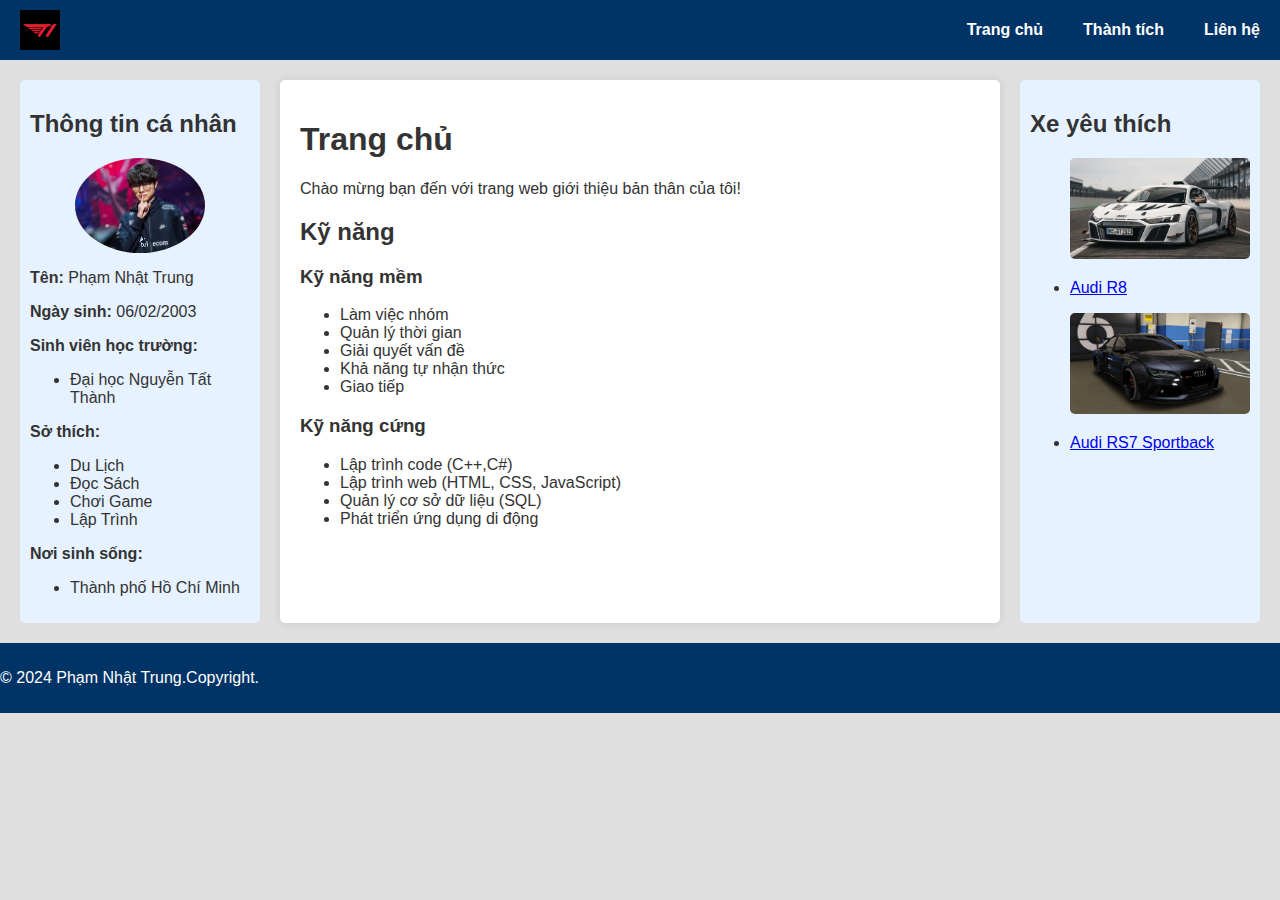
<file: index.html>
<!DOCTYPE html>
<html lang="vi">
<head>
    <meta charset="UTF-8">
    <meta name="viewport" content="width=device-width, initial-scale=1.0">
    <title>Giới thiệu bản thân</title>
    <link rel="stylesheet" href="styles.css">
</head>
<body>
    <!-- Thanh menu phía trên -->
    <header>
        <div class="menu">
            <img src="T1.png" alt="T1" class="logo">
            <nav>
                <ul>
                    <li><a href="index.html">Trang chủ</a></li>
                    <li><a href="achievements.html">Thành tích</a></li>
                    <li><a href="contact.html">Liên hệ</a></li>
                </ul>
            </nav>
        </div>
    </header>

    <main>
        <!-- Aside bên trái -->
        <aside class="left-aside">
            <h2>Thông tin cá nhân</h2>
            <img src="Faker.jpg" alt="Ảnh đại diện" class="avatar">
            <p><strong>Tên:</strong> Phạm Nhật Trung</p>
            <p><strong>Ngày sinh:</strong> 06/02/2003</p>
            <p><strong>Sinh viên học trường:</strong></p> 
                <ul>
                <li>Đại học Nguyễn Tất Thành</li>
                </ul>
            <p><strong>Sở thích:</strong></p>
            <ul>
                <li>Du Lịch</li>
                <li>Đọc Sách</li>
                <li>Chơi Game</li>
                <li>Lập Trình</li>
            </ul>
            <p><strong>Nơi sinh sống:</strong></p>
            <ul>
                <li>Thành phố Hồ Chí Minh</li>
            </ul>
        </aside>

        <!-- Nội dung chính -->
        <section class="content">
            <h1>Trang chủ</h1>
            <p>Chào mừng bạn đến với trang web giới thiệu bản thân của tôi!</p>
            <h2 class="skills-header">Kỹ năng</h2>
            <div class="skills">
                <h3 class="skill-type">Kỹ năng mềm</h3>
                <ul>
                    <li>Làm việc nhóm</li>
                    <li>Quản lý thời gian</li>
                    <li>Giải quyết vấn đề</li>
                    <li>Khả năng tự nhận thức</li>
                    <li>Giao tiếp</li>
                </ul>

                <h3 class="skill-type">Kỹ năng cứng</h3>
                <ul>
                    <li>Lập trình code (C++,C#)</li>
                    <li>Lập trình web (HTML, CSS, JavaScript)</li>
                    <li>Quản lý cơ sở dữ liệu (SQL)</li>
                    <li>Phát triển ứng dụng di động</li>
                </ul>
            </div>
        </section>

        <!-- Aside bên phải -->
        <aside class="right-aside">
            <h2>Xe yêu thích</h2>
            <ul>
                <li>
                    <a href="https://en.wikipedia.org/wiki/Audi_R8" target="_blank" class="car-link">
                    <img src="audi r8.jpg" alt="Xe 1">
                    <p>Audi R8</p> 
                    </a>
                </li>
                <li>
                    <a href="https://www.audi-mediacenter.com/en/audi-rs-7-sportback-49" target="_blank" class="car-link">
                    <img src="audi rs7.jpg" alt="Xe 2">
                    <p>Audi RS7 Sportback</p>
                    </a>
                </li>
                <!-- Thêm các xe yêu thích khác ở đây -->
            </ul>
        </aside>
    </main>

    <!-- Footer -->
    <footer>
        <p>&copy; 2024 Phạm Nhật Trung.Copyright.</p>
    </footer>
    <script src="script.js"></script>
</body>
</html>
</file>
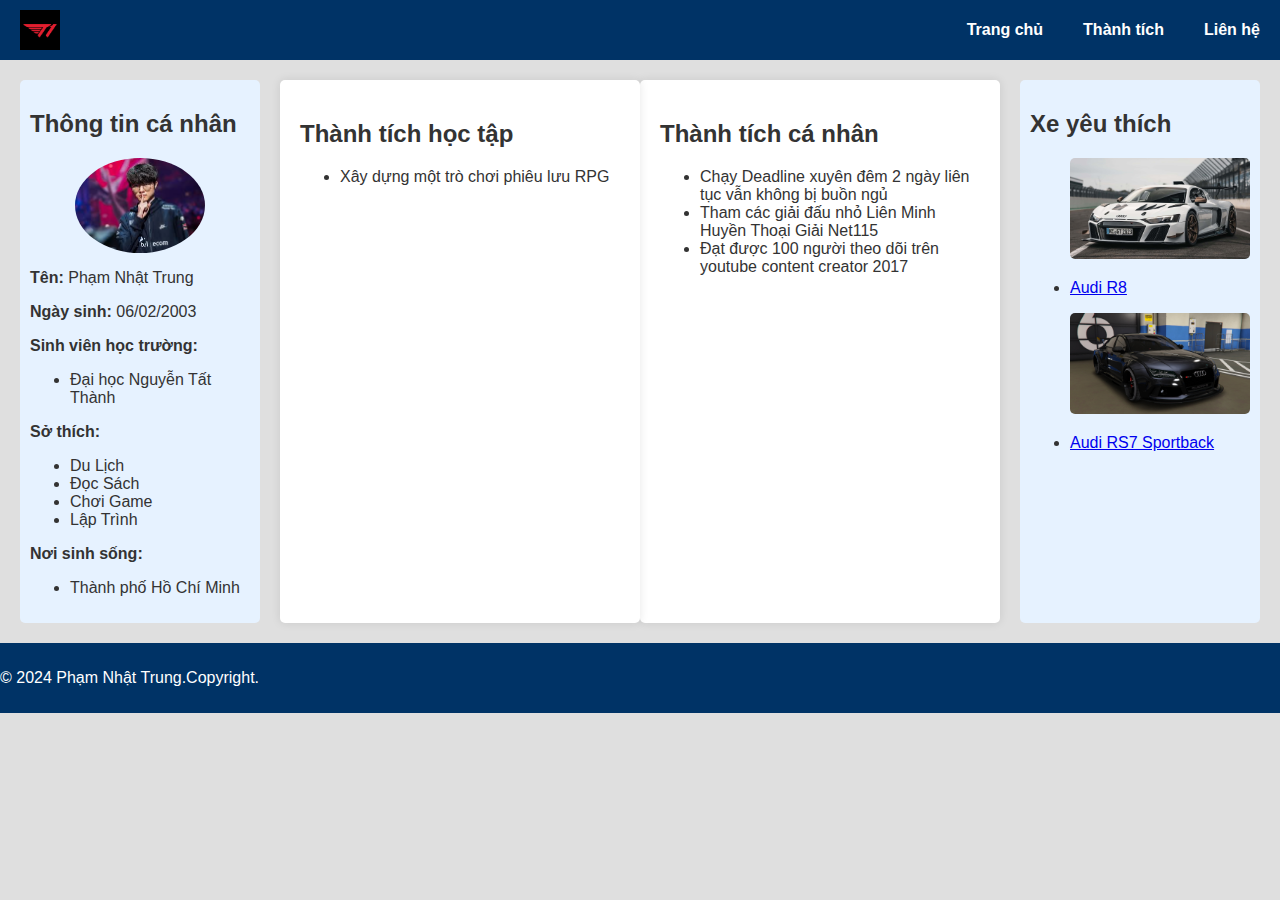
<file: achievements.html>
<!DOCTYPE html>
<html lang="vi">
<head>
    <meta charset="UTF-8">
    <meta name="viewport" content="width=device-width, initial-scale=1.0">
    <title>Thành tích</title>
    <link rel="stylesheet" href="styles.css">
</head>
<body>
    <!-- Thanh menu phía trên -->
    <header>
        <div class="menu">
            <img src="T1.png" alt="T1" class="logo">
            <nav>
                <ul>
                    <li><a href="index.html">Trang chủ</a></li>
                    <li><a href="achievements.html">Thành tích</a></li>
                    <li><a href="contact.html">Liên hệ</a></li>
                </ul>
            </nav>
        </div>
    </header>

    <main>
        <!-- Nội dung chính -->
        <aside class="left-aside">
            <h2>Thông tin cá nhân</h2>
            <img src="Faker.jpg" alt="Ảnh đại diện" class="avatar">
            <p><strong>Tên:</strong> Phạm Nhật Trung</p>
            <p><strong>Ngày sinh:</strong> 06/02/2003</p>
            <p><strong>Sinh viên học trường:</strong></p> 
                <ul>
                <li>Đại học Nguyễn Tất Thành</li>
                </ul>
            <p><strong>Sở thích:</strong></p>
            <ul>
                <li>Du Lịch</li>
                <li>Đọc Sách</li>
                <li>Chơi Game</li>
                <li>Lập Trình</li>
            </ul>
            <p><strong>Nơi sinh sống:</strong></p>
            <ul>
                <li>Thành phố Hồ Chí Minh</li>
            </ul>
        </aside>
        <section class="content">
            <h2 class="achievements-header">Thành tích học tập</h2>
            <ul>
                <li>Xây dựng một trò chơi phiêu lưu RPG</li>
            </ul>
        </section>
        <section class="content">
            <h2 class="achievements-header">Thành tích cá nhân</h2>
            <ul>
                <li>Chạy Deadline xuyên đêm 2 ngày liên tục vẫn không bị buồn ngủ</li>
                <li>Tham các giải đấu nhỏ Liên Minh Huyền Thoại Giải Net115 </li>
                <li>Đạt được 100 người theo dõi trên youtube content creator 2017</li>
            </ul>
        </section>
        <aside class="right-aside">
            <h2>Xe yêu thích</h2>
            <ul>
                <li>
                    <a href="https://en.wikipedia.org/wiki/Audi_R8" target="_blank" class="car-link">
                    <img src="audi r8.jpg" alt="Xe 1">
                    <p>Audi R8</p> 
                    </a>
                </li>
                <li>
                    <a href="https://www.audi-mediacenter.com/en/audi-rs-7-sportback-49" target="_blank" class="car-link">
                    <img src="audi rs7.jpg" alt="Xe 2">
                    <p>Audi RS7 Sportback</p>
                    </a>
                </li>
            </ul>
        </aside>
    </main>

    <!-- Footer -->
    <footer>
        <p>&copy; 2024 Phạm Nhật Trung.Copyright.</p>
    </footer>
    <script src="script.js"></script>
</body>
</html>
</file>
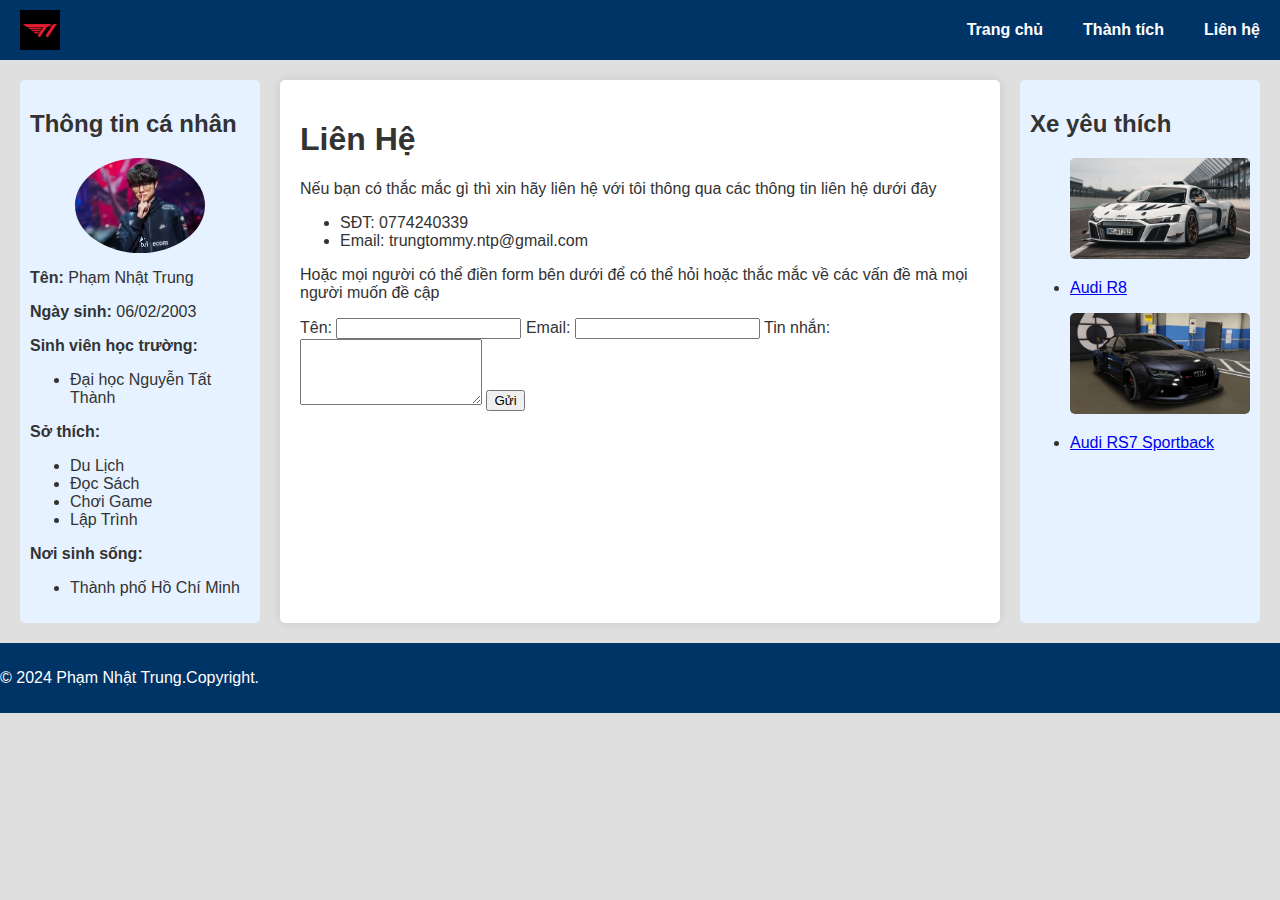
<file: contact.html>
<!DOCTYPE html>
<html lang="vi">
<head>
    <meta charset="UTF-8">
    <meta name="viewport" content="width=device-width, initial-scale=1.0">
    <title>Liên hệ</title>
    <link rel="stylesheet" href="styles.css">
    
</head>
<body>
    <!-- Thanh menu phía trên -->
    <header>
        <div class="menu">
            <img src="T1.png" alt="T1" class="logo">
            <nav>
                <ul>
                    <li><a href="index.html">Trang chủ</a></li>
                    <li><a href="achievements.html">Thành tích</a></li>
                    <li><a href="contact.html">Liên hệ</a></li>
                </ul>
            </nav>
        </div>
    </header>

    <main>
        <aside class="left-aside">
            <h2>Thông tin cá nhân</h2>
            <img src="Faker.jpg" alt="Ảnh đại diện" class="avatar">
            <p><strong>Tên:</strong> Phạm Nhật Trung</p>
            <p><strong>Ngày sinh:</strong> 06/02/2003</p>
            <p><strong>Sinh viên học trường:</strong></p> 
                <ul>
                <li>Đại học Nguyễn Tất Thành</li>
                </ul>
            <p><strong>Sở thích:</strong></p>
            <ul>
                <li>Du Lịch</li>
                <li>Đọc Sách</li>
                <li>Chơi Game</li>
                <li>Lập Trình</li>
            </ul>
            <p><strong>Nơi sinh sống:</strong></p>
            <ul>
                <li>Thành phố Hồ Chí Minh</li>
            </ul>
        </aside>

        <section class="content">
            <h1>Liên Hệ</h1>
            <p>Nếu bạn có thắc mắc gì thì xin hãy liên hệ với tôi thông qua các thông tin liên hệ dưới đây</p>
            <ul>
                <li>SĐT: 0774240339</li>
                <li>Email: trungtommy.ntp@gmail.com</li>
            </ul>
            <p>Hoặc mọi người có thể điền form bên dưới để có thể hỏi hoặc thắc mắc về các vấn đề mà mọi người muốn đề cập</p>

            <form action="submit_form.php" method="post">
                <label for="name">Tên:</label>
                <input type="text" id="name" name="name" required>

                <label for="email">Email:</label>
                <input type="email" id="email" name="email" required>

                <label for="message">Tin nhắn:</label>
                <textarea id="message" name="message" rows="4" required></textarea>

                <button type="submit">Gửi</button>
            </form>
        </section>

        <aside class="right-aside">
            <h2>Xe yêu thích</h2>
            <ul>
                <li>
                    <a href="https://en.wikipedia.org/wiki/Audi_R8" target="_blank" class="car-link">
                    <img src="audi r8.jpg" alt="Xe 1">
                    <p>Audi R8</p> 
                    </a>
                </li>
                <li>
                    <a href="https://www.audi-mediacenter.com/en/audi-rs-7-sportback-49" target="_blank" class="car-link">
                    <img src="audi rs7.jpg" alt="Xe 2">
                    <p>Audi RS7 Sportback</p>
                </a>
                </li>
                <!-- Thêm các xe yêu thích khác ở đây -->
            </ul>
        </aside>
    </main>

    <!-- Footer -->
    <footer>
        <p>&copy; 2024 Phạm Nhật Trung.Copyright.</p>
    </footer>
    <script src="script.js"></script>
</body>
</html>
</file>
<file: styles.css>
/* Cài đặt màu sắc và kiểu chữ cơ bản */
body {
    font-family: Arial, sans-serif;
    margin: 0;
    padding: 0;
    color: #333;
    background-color: #dadadada; /* Màu nền sáng để nổi bật với màu xanh */
}

header {
    background-color: #003366; /* Xanh nước biển đậm cho thanh menu */
    color: #fff;
    padding: 10px 0;
}

.menu {
    display: flex;
    align-items: center;
    justify-content: space-between;
    padding: 0 20px;
    text-shadow: #333;
    text-indent: 10px;
    font-weight: bold;
}

.logo {
    height: 40px;
}

nav ul {
    list-style: none;
    margin: 0;
    padding: 0;
    display: flex;
}

nav ul li {
    margin-left: 20px;
}

nav ul li a {
    color: #fff;
    text-decoration: none;
}

nav ul li a:hover {
    text-decoration: underline;
}

main {
    display: flex;
    margin: 20px;
}

.left-aside {
    width: 220px;
    background-color: #e6f2ff; /* Màu xanh nhạt cho nền aside bên trái */
    padding: 10px;
    border-radius: 5px;
    margin-right: 20px;
}

.left-aside .avatar {
    display: block; /* Đảm bảo ảnh là một khối để căn giữa */
    margin: 0 auto; /* Căn giữa ảnh đại diện */
    width: 130px; /* Đặt chiều rộng cho ảnh, tùy chỉnh theo ý bạn */
    height: auto; /* Đảm bảo tỷ lệ ảnh không bị thay đổi */
    
}

.right-aside {
    width: 220px;
    background-color: #e6f2ff; /* Màu xanh nhạt cho nền aside bên phải */
    padding: 10px;
    border-radius: 5px;
    margin-left: 20px;
}

.right-aside ul li img {
    width: 100%;
    transition: transform 0.3s, box-shadow 0.3s;
}

.right-aside ul li img:hover {
    transform: scale(1.1);
    box-shadow: 0 0 10px rgba(0,0,0,0.5);
}

.right-aside img {
    width: 100%;
    height: auto;
    border-radius: 5px;
}

.content {
    flex: 1;
    background-color: #fff;
    padding: 20px;
    border-radius: 5px;
    box-shadow: 0 0 10px rgba(0, 0, 0, 0.1);
    
}

footer {
    background-color: #003366; /* Xanh nước biển đậm cho footer */
    color: #fff;
    text-align: left;
    padding: 10px 0;
    bottom: 0;
    width: 100%;
    margin-top: 20px;
}
.avatar {
    width: 100px;
    height: 100px;
    border-radius: 50%;
    transition: transform 0.3s;
}
.avatar:hover {
    justify-content:center ;
    transform: scale(1.1);
}
.content, .left-aside, .right-aside {
    transition: opacity 0.5s ease-in-out, transform 0.5s ease-in-out;
    opacity: 1;
}
.fade-out {
    opacity: 0;
    transform: translateY(20px);
}

.fade-in {
    opacity: 1;
    transform: translateY(0);
}
.car-link {
    display: inline-block;
    transition: transform 0.3s ease-in-out;
}

.car-link:hover .car {
    transform: scale(1.1);
}
.menu nav ul li a {
    display: inline-block;
    transition: transform 0.3s ease, color 0.3s ease;
    text-decoration: none; /* Xóa gạch chân mặc định */
   
}
.menu nav ul li a:hover {
    transform: scale(1.2); /* Phóng to liên kết */
    color: #0affeb; /* Đổi màu chữ khi hover */
}
</file>
